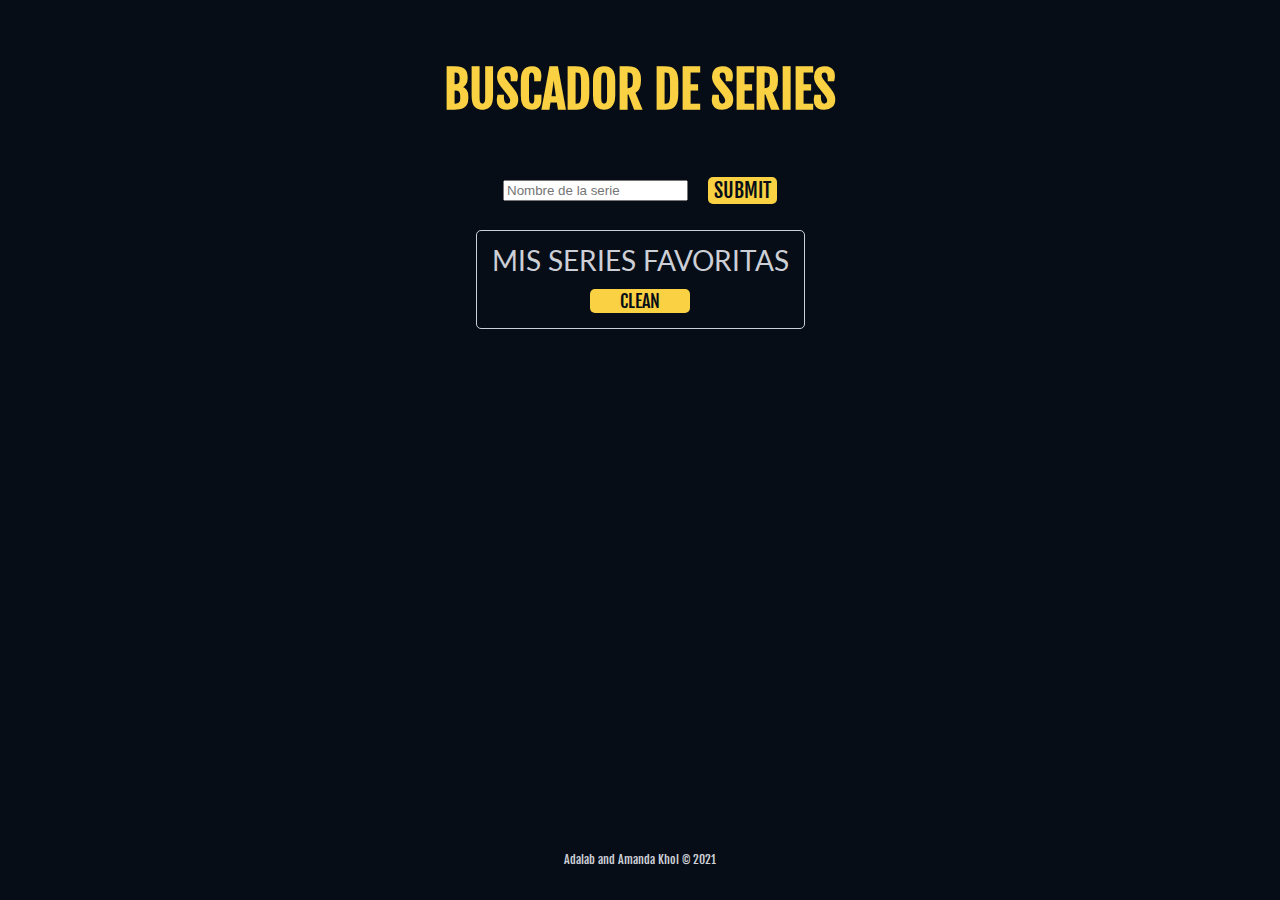
<file: docs/index.html>
<!DOCTYPE html>
<html lang="es">
  <head>
    <meta charset="UTF-8" />
    <meta name="viewport" content="width=device-width, initial-scale=1" />
    <title>Evalucación Módulo 2 - Amanda Khol</title>
    <link rel="icon" href="assets/images/favicon.png" />
    <link
      href="https://fonts.googleapis.com/css2?family=Fjalla+One&family=Lato:wght@400;700&display=swap"
      rel="stylesheet"
    />
    <link rel="stylesheet" href="./assets/css/main.css" />
  </head>

  <body class="page">
    <section class="page__header">
      <h1 class="title">Buscador de series</h1>
      <section></section>
    </section>

    <main class="main">
      <section class="filter-section">
        <form class="form js-form">
          <input
            class="filter__input js-filter"
            type="text"
            id="filter"
            placeholder="Nombre de la serie"
          />
          <input class="btn-search js-search" type="submit" />
        </form>
      </section>

      <div class="sections">
        <section class="fav__section js__section--fav">
          <h2 class="fav__title">Mis series favoritas</h2>
          <ul class="fav__list js-fav-list"></ul>
          <button class="btn-reset js-reset">Clean</button>
        </section>

        <section class="shows-section hidden">
          <ul class="shows__list js-shows-list"></ul>
        </section>

      </div>
    </main>
    <footer class="page__footer">
      <small>Adalab and Amanda Khol &copy; 2021</small>
    </footer>

    <script src="./assets/js/main.js"></script>
  </body>
</html>
</file>
<file: docs/assets/css/main.css>
html,body,div,span,applet,object,iframe,h1,h2,h3,h4,h5,h6,p,blockquote,pre,a,abbr,acronym,address,big,cite,code,del,dfn,em,img,ins,kbd,q,s,samp,small,strike,strong,sub,sup,tt,var,b,u,i,center,dl,dt,dd,ol,ul,li,fieldset,form,label,legend,table,caption,tbody,tfoot,thead,tr,th,td,article,aside,canvas,details,embed,figure,figcaption,footer,header,hgroup,menu,nav,output,ruby,section,summary,time,mark,audio,video{margin:0;padding:0;border:0;font-size:100%;font:inherit;vertical-align:baseline}article,aside,details,figcaption,figure,footer,header,hgroup,menu,nav,section{display:block}body{line-height:1}ol,ul{list-style:none}blockquote,q{quotes:none}blockquote:before,blockquote:after{content:"";content:none}q:before,q:after{content:"";content:none}table{border-collapse:collapse;border-spacing:0}.show__item{width:300px;border-radius:5px;box-sizing:border-box;display:flex;flex-direction:column;align-items:center;padding-bottom:5px;margin:5px 0px}.show__item--image{height:150px;width:auto;border-radius:5px}.show__item--title{font-size:22px;margin:7px;text-align:center}.show__item--marked{background-color:#f9d143;color:#101938}.show__fav{width:200px;cursor:pointer}.show__fav .show__item--title{font-size:18px}.show__fav .show__item--image{height:100px;width:auto;border-radius:5px}.btn-search{background-color:#f9d143;box-sizing:border-box;color:#060d17;border:none;border-radius:5px;font-family:"Fjalla One",sans-serif;font-size:20px;text-transform:uppercase;margin-left:20px}.btn-reset{background-color:#f9d143;box-sizing:border-box;color:#060d17;border:none;border-radius:5px;font-family:"Fjalla One",sans-serif;font-size:18px;text-transform:uppercase;margin-top:5px;width:100px}.close-icon{margin-top:5px;color:#f9d143}.page{display:flex;flex-direction:column;justify-content:flex-end;padding:15px;background-color:#060d17;color:#cdcfd6;font-family:"Lato",sans-serif;height:100%}.main{display:flex;flex-direction:column;align-items:center;min-height:calc(100vh - 230px)}.sections{display:flex;flex-direction:column;justify-content:center;padding-top:15px}@media all and (min-width: 768px){.sections{flex-direction:row}}.page__header{color:#f9d143;font-family:"Fjalla One",sans-serif;font-size:50px;font-weight:600;text-transform:uppercase;text-align:center;display:flex;justify-content:center;align-items:center;height:150px}.form{height:50px;box-sizing:border-box;width:100%;display:flex;justify-content:center;align-items:center}.fav__section{box-sizing:border-box;border:#cdcfd6 0.5px solid;border-radius:5px;min-height:50px;padding:15px;display:flex;flex-direction:column;align-items:center;justify-content:space-between;text-align:center}@media all and (min-width: 768px){.fav__section{justify-content:flex-start;max-width:800px}}.fav__title{font-size:28px;text-transform:uppercase;margin-bottom:10px}@media all and (min-width: 768px){.fav__list{display:flex;flex-direction:row;flex-wrap:wrap;justify-content:center}}.shows__list{display:flex;flex-direction:column;align-items:center}@media all and (min-width: 768px){.shows__list{flex-direction:row;flex-wrap:wrap;justify-content:center}}.hidden{display:none}.page__footer{font-family:"Fjalla One",sans-serif;font-size:12px;height:50px;display:flex;flex-direction:column;align-items:center;justify-content:center}
</file>
